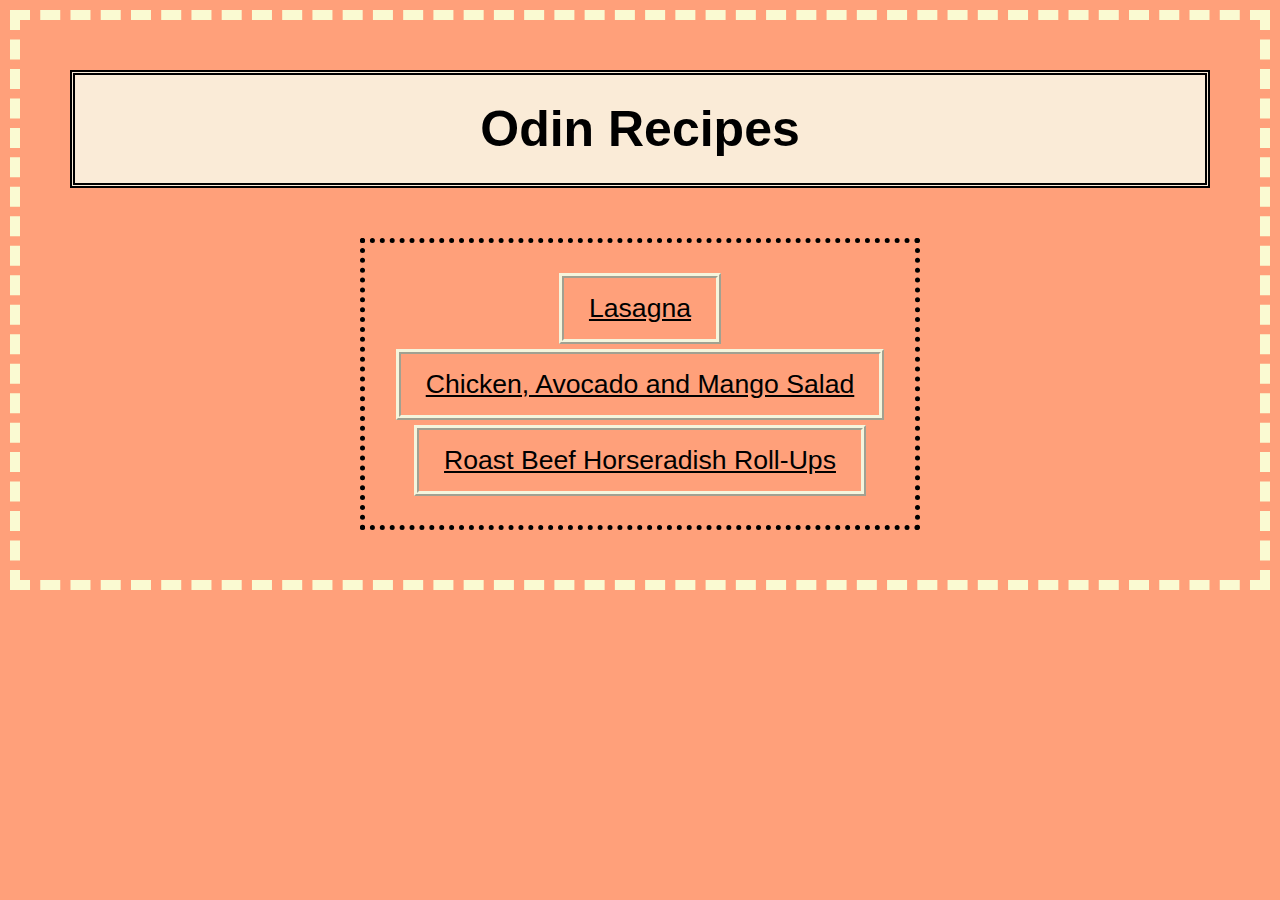
<file: index.html>
<!DOCTYPE html>
<html lang="en">
    <head>
        <meta charset="utf-8">
        <title>Odin Recipes</title>
        <link rel="stylesheet" href="./styles.css">
    </head>
    <body>
        <div id="homepage">
            <h1 id="title">Odin Recipes</h1>
            
            <div id="navigation">
                <ul>
                    <li><a href="./recipes/lasagna.html">Lasagna</a></li>
                    <li><a href="./recipes/chicken.html">Chicken, Avocado and Mango Salad</a></li>
                    <li><a href="./recipes/roast-beef.html">Roast Beef Horseradish Roll-Ups</a></li>
                </ul>
            </div>
        </div>
    </body>
</html>
</file>
<file: styles.css>
html {
    font-size: 20px;
}

body {
    font-family: Arial, Verdana, sans-serif;
    background-color: lightsalmon;
    margin: 0;
}

h1 {
    text-align: center;
    background-color: antiquewhite;
    font-size: 2.5em;
}

#homepage {
    margin: 10px;
    border: 10px dashed lightgoldenrodyellow;
}

#title {
    margin: 50px 50px;
    padding: 25px;
    border: 5px double black;
}

#navigation {
    border: 5px dotted black;
    max-width: 550px;
    margin: 0 auto 50px;

}

#navigation * {
    font-size: 1.1em;
    color: black;
    list-style: none;
    padding: 5px 10px;
    text-align: center;
}

#navigation li {
    display: inline-block;
    border: 5px ridge beige;
    margin: 2.5px;
    padding: 15px;
}

img {
    width: 50vw;
    height: auto;
}

#contents {
    background-color: lightblue;
    color: lightcoral;
    font-size: 1.5em;
}

.description {
    text-align: center;
    background-color: beige;
}

.ingredients,
.steps {
    color: black;
}

ul,
ol {
    color: lightcoral;
}
</file>
